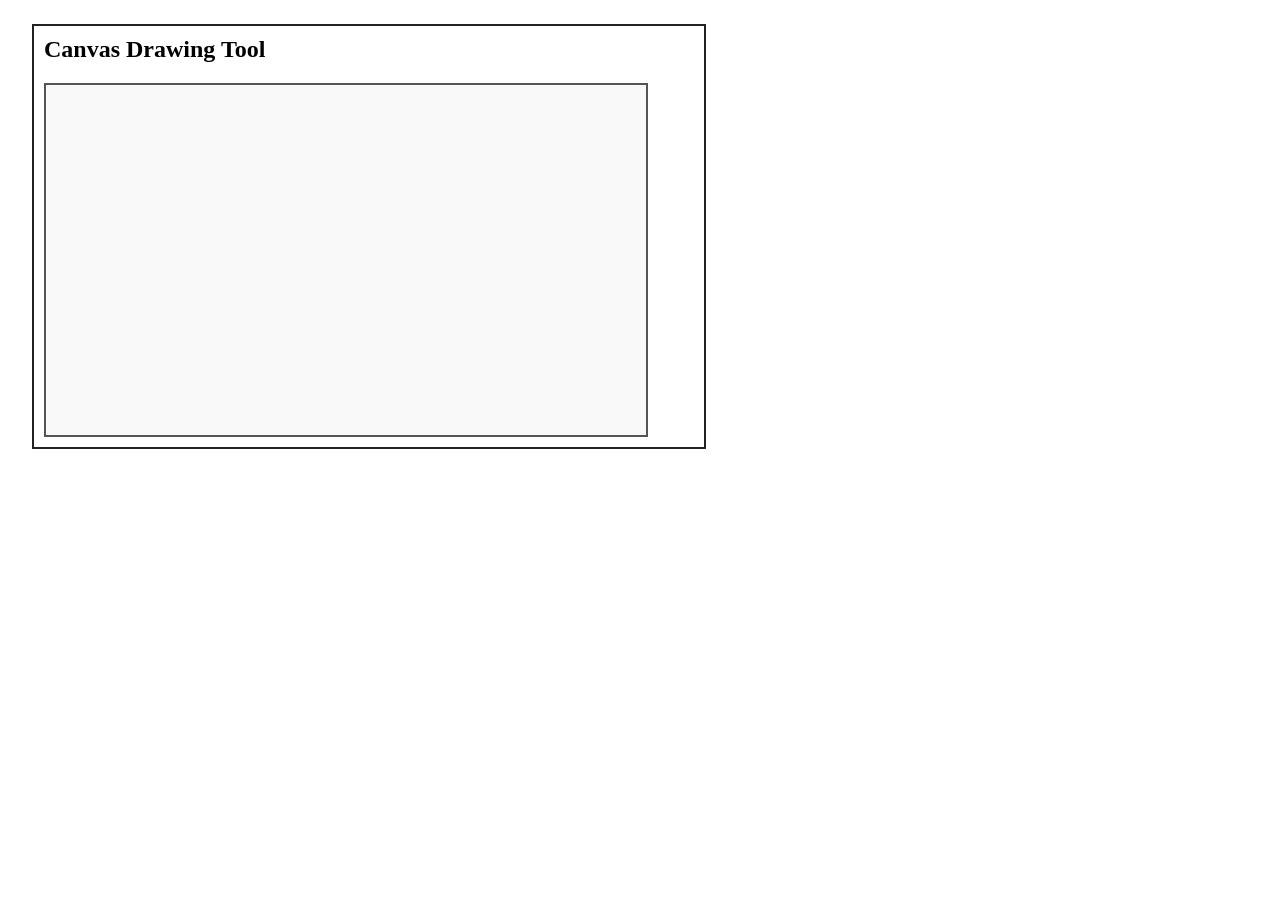
<file: Experiment-6/index.html>
<!DOCTYPE html>
<html lang="en">
<head>
  <meta charset="UTF-8" />
  <title>Canvas Drawing Tool</title>
  <style>
    .container {
      border: 2px solid #222;
      margin: 24px;
      padding: 10px;
      width: 650px;
      background: #fff;
    }
    h2 {
      margin-top: 0;
    }
    canvas {
      background: #f9f9f9;
      border: 2px solid #555;
      cursor: crosshair;
      display: block;
    }
  </style>
</head>
<body>
  <div class="container">
    <h2>Canvas Drawing Tool</h2>
    <canvas id="drawing-canvas" width="600" height="350"></canvas>
  </div>
  <script>
    const canvas = document.getElementById('drawing-canvas');
    const ctx = canvas.getContext('2d');
    let isDrawing = false;
    let isInsideCanvas = false;
    let lastX = 0;
    let lastY = 0;
    function handleMouseDown(e) {
      if (isInsideCanvas) {
        isDrawing = true;
        const rect = canvas.getBoundingClientRect();
        lastX = e.clientX - rect.left;
        lastY = e.clientY - rect.top;
      }
    }
    function handleMouseMove(e) {
      if (!isInsideCanvas) return;
      const rect = canvas.getBoundingClientRect();
      const mouseX = e.clientX - rect.left;
      const mouseY = e.clientY - rect.top;
      if (isDrawing) {
        ctx.beginPath();
        ctx.strokeStyle = 'dodgerblue';
        ctx.lineWidth = 2;
        ctx.lineCap = 'round';
        ctx.moveTo(lastX, lastY);
        ctx.lineTo(mouseX, mouseY);
        ctx.stroke();
        ctx.closePath();
        lastX = mouseX;
        lastY = mouseY;
      }
    }
    function handleMouseUp() {
      isDrawing = false;
    }
    function handleMouseEnter() {
      isInsideCanvas = true;
    }
    function handleMouseLeave() {
      isInsideCanvas = false;
      isDrawing = false; 
    }
    canvas.addEventListener('mousedown', handleMouseDown);
    canvas.addEventListener('mousemove', handleMouseMove);
    canvas.addEventListener('mouseup', handleMouseUp);
    canvas.addEventListener('mouseleave', handleMouseLeave);
    canvas.addEventListener('mouseenter', handleMouseEnter);
  </script>
</body>
</html>
</file>
